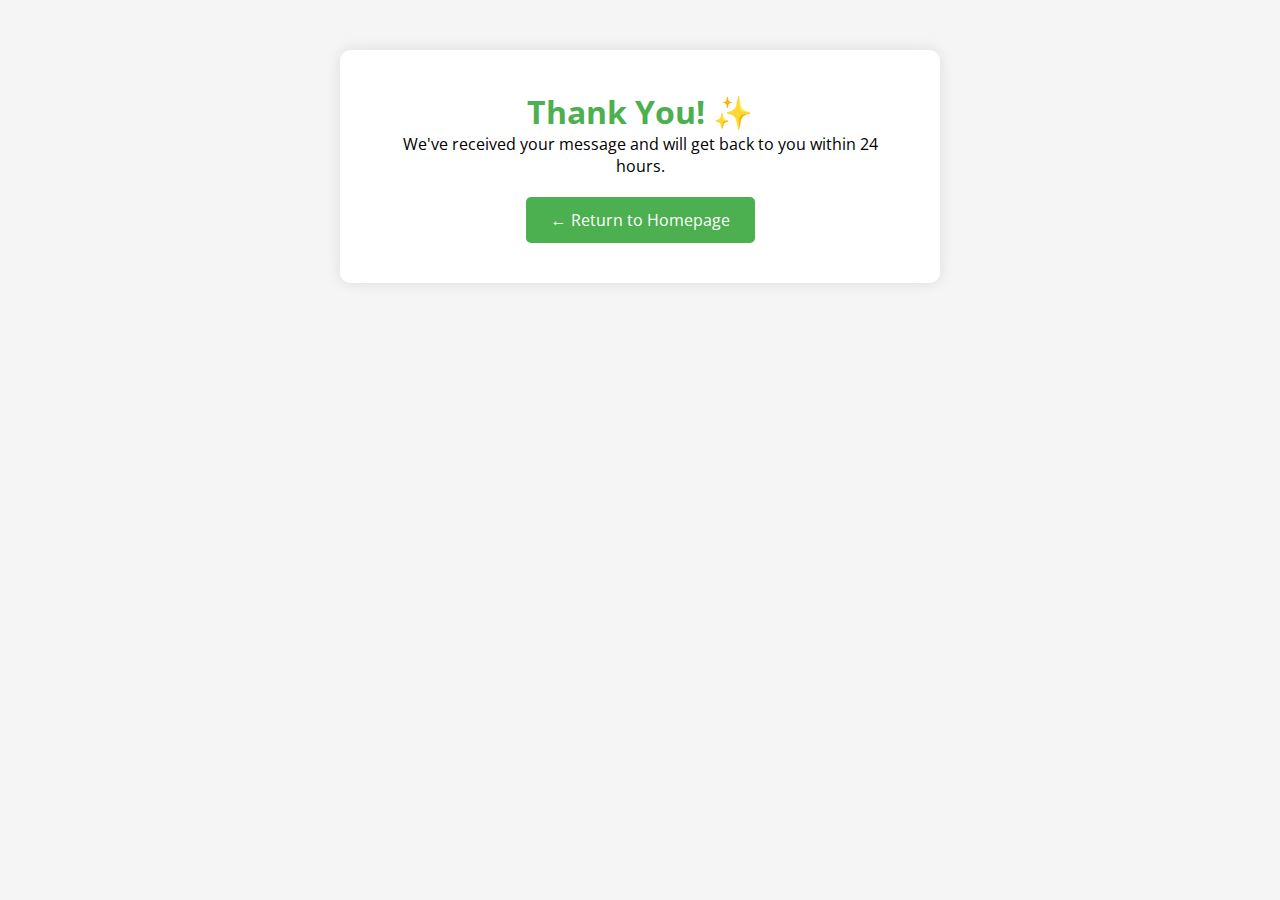
<file: thank-you.html>
<!DOCTYPE html>
<html lang="en">
  <head>
    <meta charset="UTF-8" />
    <meta name="viewport" content="width=device-width, initial-scale=1.0" />
    <meta http-equiv="X-UA-Compatible" content="ie=edge" />
    <link rel="stylesheet" href="styles.css" />
    <style>
      @import url("https://fonts.googleapis.com/css2?family=Bebas+Neue&family=Comfortaa:wght@300..700&family=Handlee&family=Kanit:ital,wght@0,100;0,200;0,300;0,400;0,500;0,600;0,700;0,800;0,900;1,100;1,200;1,300;1,400;1,500;1,600;1,700;1,800;1,900&family=Open+Sans:ital,wght@0,300..800;1,300..800&family=Outfit:wght@100..900&family=Rubik:ital,wght@0,300..900;1,300..900&display=swap");
    </style>

    <title>Thank You!</title>
    <style>
      body {
        font-family: "Comfortaa", sans-serif;
        background: #f5f5f5;
        text-align: center;
        padding: 50px 20px;
      }

      .thank-you-container {
        background: white;
        max-width: 600px;
        margin: 0 auto;
        padding: 40px;
        border-radius: 10px;
        box-shadow: 0 0 15px rgba(0, 0, 0, 0.1);
      }

      .thank-you-container h1 {
        color: #4caf50;
      }

      .btn-return {
        display: inline-block;
        margin-top: 20px;
        padding: 12px 25px;
        background: #4caf50;
        color: white;
        text-decoration: none;
        border-radius: 5px;
        transition: background 0.3s;
      }
      .btn-return:hover {
        background: #45a049;
      }
    </style>
  </head>
  <body>
    <div class="thank-you-container">
      <h1>Thank You! ✨</h1>
      <p>
        We've received your message and will get back to you within 24 hours.
      </p>
      <a href="index.html" class="btn-return">← Return to Homepage</a>
    </div>
  </body>
</html>
</file>
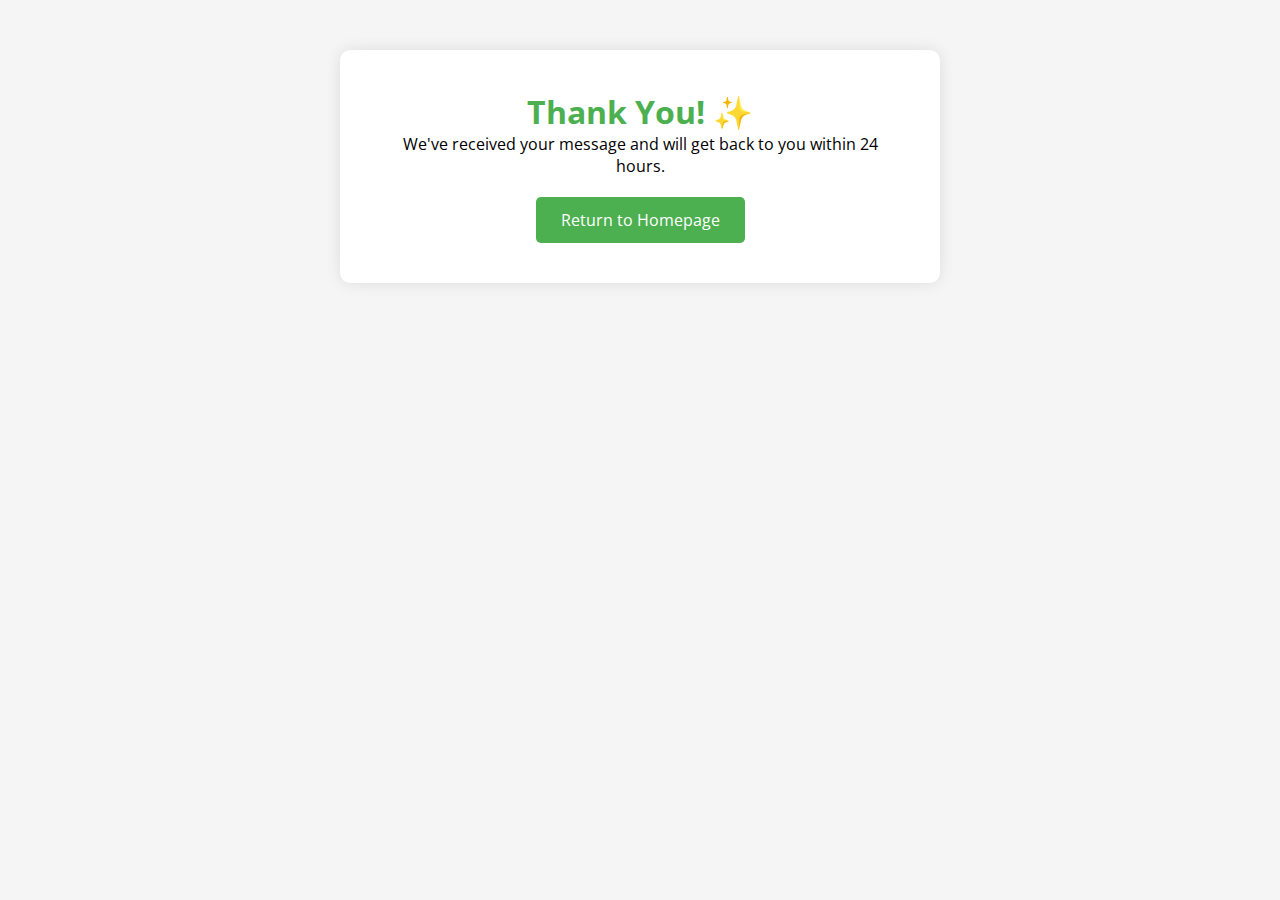
<file: thank-you.html.html>
<!DOCTYPE html>
<html lang="en">
  <head>
    <meta charset="UTF-8" />
    <meta name="viewport" content="width=device-width, initial-scale=1.0" />
    <meta http-equiv="X-UA-Compatible" content="ie=edge" />
    <link rel="stylesheet" href="styles.css" />
    <style>
      @import url("https://fonts.googleapis.com/css2?family=Bebas+Neue&family=Comfortaa:wght@300..700&family=Handlee&family=Kanit:ital,wght@0,100;0,200;0,300;0,400;0,500;0,600;0,700;0,800;0,900;1,100;1,200;1,300;1,400;1,500;1,600;1,700;1,800;1,900&family=Open+Sans:ital,wght@0,300..800;1,300..800&family=Outfit:wght@100..900&family=Rubik:ital,wght@0,300..900;1,300..900&display=swap");
    </style>

    <title>Thank You!</title>
    <style>
      body {
        font-family: "Comfortaa", sans-serif;
        background: #f5f5f5;
        text-align: center;
        padding: 50px 20px;
      }

      .thank-you-container {
        background: white;
        max-width: 600px;
        margin: 0 auto;
        padding: 40px;
        border-radius: 10px;
        box-shadow: 0 0 15px rgba(0, 0, 0, 0.1);
      }

      .thank-you-container h1 {
        color: #4caf50;
      }

      .btn-return {
        display: inline-block;
        margin-top: 20px;
        padding: 12px 25px;
        background: #4caf50;
        color: white;
        text-decoration: none;
        border-radius: 5px;
        transition: background 0.3s;
      }
      .btn-return:hover {
        background: #45a049;
      }
    </style>
  </head>
  <body>
    <div class="thank-you-container">
      <h1>Thank You! ✨</h1>
      <p>
        We've received your message and will get back to you within 24 hours.
      </p>
      <a href="index.html" class="btn-return">Return to Homepage</a>
    </div>
  </body>
</html>
</file>
<file: styles.css>
* {
  margin: 0;
  padding: 0;
  box-sizing: border-box;
  font-family: "Open Sans", sans-serif;
}

body {
  font-family: "Open Sans", sans-serif;
}

.comfortaa {
  font-family: "Comfortaa", sans-serif;
  font-optical-sizing: auto;
  font-weight: weight;
  font-style: normal;
}

.open-sans {
  font-family: "Open Sans", sans-serif;
  font-optical-sizing: auto;
  font-weight: weight;
  font-style: normal;
}

/* Header styles */

.logo-donate-section {
  display: flex;
  justify-content: space-between;
  align-items: center;
  padding: 10px 20px;
  background-color: #fff; /* Light background color */
}

.logo-donate-section a img {
  width: 200px; /* Increase the width of the logo */
  height: auto; /* Maintain aspect ratio */
  margin-bottom: 10px; /* Add spacing below the logo */
}

.donate {
  font-family: "Open Sans", sans-serif;
  font-size: 18px;
  font-weight: bold;
  color: #fbfcfd;
  letter-spacing: 1px;
  cursor: pointer;
  transition: color 0.3s ease, transform 0.3s ease, box-shadow 0.3s ease;
  padding: 10px 20px;
  margin-right: 20px;
  background-color: #2bb358; /* Add a background color for contrast */
  border-radius: 5px; /* Rounded corners */
  box-shadow: 0 4px 6px rgba(0, 0, 0, 0.1); /* Subtle box shadow */
}

.donate:hover {
  color: blue; /* Darker blue on hover */
  transform: scale(1.1); /* Slight zoom effect */
  box-shadow: 0 6px 10px rgba(0, 0, 0, 0.2); /* Enhanced shadow on hover */
}

.donate span {
  font-family: "comfortaa", sans-serif;
  font-size: 20px;
  font-weight: 800;
}

.donate:hover {
  background-color: orange; /* Darker blue on hover */
  transform: scale(1.1); /* Slight zoom effect */
}

/*banner section*/

.banner-section {
  width: 100%;
  height: 90vh; /* Slightly taller for better visibility */
  max-height: 800px; /* More space for larger screens */
  min-height: 400px; /* Better minimum for mobile */
  overflow: hidden;
  position: relative;
  background-color: #fff; /* Neutral background */
  box-sizing: border-box;
}

.image-slider {
  position: relative;
  width: 100%;
  height: 100%;
}

.image-slider img {
  position: absolute;
  top: 0;
  left: 0;
  width: 100%;
  height: 100%;
  object-fit: scale-down;
  object-position: center center;
  opacity: 0;
  transform: scale(1); /* Subtle zoom effect */
  transition: all 1.5s cubic-bezier(0.25, 0.1, 0.25, 1); /* Smooth easing */
  filter: brightness(0.95); /* Slightly muted when not active */
}

/* Enhanced animation with smooth fade and zoom */
@keyframes professionalSlide {
  0% {
    opacity: 0;
    transform: scale(1);
  }
  5% {
    opacity: 1;
    transform: scale(1);
  }
  20% {
    opacity: 1;
    transform: scale(1);
  }
  25% {
    opacity: 0;
    transform: scale(1.01);
  }
  100% {
    opacity: 0;
    transform: scale(1.1);
  }
}

/* Individual image timing for 6 images (30s total cycle) */
.image-slider img:nth-child(1) {
  animation: professionalSlide 30s infinite;
}
.image-slider img:nth-child(2) {
  animation: professionalSlide 30s infinite 5s;
}
.image-slider img:nth-child(3) {
  animation: professionalSlide 30s infinite 10s;
}
.image-slider img:nth-child(4) {
  animation: professionalSlide 30s infinite 15s;
}
.image-slider img:nth-child(5) {
  animation: professionalSlide 30s infinite 20s;
}
.image-slider img:nth-child(6) {
  animation: professionalSlide 30s infinite 25s;
}

/* Responsive adjustments */
@media (max-width: 1200px) {
  .banner-section {
    height: 150vh;
    max-height: 700px;
  }
}

@media (max-width: 992px) {
  .banner-section {
    height: 100vh;
    max-height: 600px;
  }
}

@media (max-width: 768px) {
  /* Logo & Donate Section */
  .logo-donate-section {
    flex-direction: column;
    padding: 15px 10px;
    align-items: center;
  }

  .logo-donate-section a img {
    width: clamp(120px, 50vw, 180px); /* Fluid logo sizing */
    margin-bottom: 15px;
  }

  .donate {
    font-size: clamp(14px, 4vw, 18px); /* Fluid font sizing */
    padding: 10px 10px;
    margin: 0;
    width: 50%; /* Better button sizing */
    text-align: center;
  }

  /* Banner Section */
  .banner-section {
    height: 70vh;
    max-height: 500px;
    min-height: 300px;
  }

  .image-slider img {
    object-fit: cover; /* Better mobile display */
    object-position: center center;
  }

  /* Animation Adjustments for Mobile */
  @keyframes professionalSlide {
    0% {
      opacity: 0;
      transform: scale(1);
    }
    5% {
      opacity: 1;
      transform: scale(1);
    }
    20% {
      opacity: 1;
      transform: scale(1);
    }
    25% {
      opacity: 0;
      transform: scale(1.01);
    }
    100% {
      opacity: 0;
      transform: scale(1);
    }
  }

  /* Slider Timing Adjustments */
  .image-slider img:nth-child(1) {
    animation: professionalSlide 24s infinite;
  }
  .image-slider img:nth-child(2) {
    animation: professionalSlide 24s infinite 4s;
  }
  .image-slider img:nth-child(3) {
    animation: professionalSlide 24s infinite 8s;
  }
  /* Slider Timing Adjustments */
  .image-slider img:nth-child(1) {
    animation: professionalSlide 24s infinite;
  }
  .image-slider img:nth-child(2) {
    animation: professionalSlide 24s infinite 4s;
  }
  .image-slider img:nth-child(3) {
    animation: professionalSlide 24s infinite 8s;
  }
}

/* Alternative: Use different images for mobile */
@media (max-width: 768px) {
  .image-slider img.mobile-version {
    display: block;
  }
  .image-slider img.desktop-version {
    display: none;
  }
}

@media (max-width: 576px) {
  .banner-section {
    height: 100vh;
    min-height: 300px;
  }

  .image-slider img {
    object-position: top left;
  }

  .image-slider img:nth-child(1) {
    object-position: 20% center; /* Adjust for important content */
  }
  .image-slider img:nth-child(2) {
    object-position: right top;
  }

  @keyframes professionalSlide {
    0% {
      opacity: 0;
      transform: scale(1.03);
    }
    5% {
      opacity: 1;
      transform: scale(1);
    }
    20% {
      opacity: 1;
      transform: scale(1);
    }
    25% {
      opacity: 0;
      transform: scale(1.01);
    }
  }
}

@media (max-width: 540px) {
  .banner-section {
    height: 90vh;
    min-height: 200px;
  }
}

@media (max-width: 480px) {
  @media (max-width: 768px) {
    .logo-donate-section a img {
      width: 120px; /* Slightly smaller width for medium screens */
    }
  }

  .donate {
    font-size: 16px; /* Adjust donate button font size */
    padding: 8px 16px; /* Adjust padding */
  }
}

@media (max-width: 480px) {
  .logo-donate-section a img {
    width: clamp(100px, 45vw, 150px);
  }

  .donate {
    padding: 8px 16px;
    width: 50%;
  }
  .banner-section {
    height: 60vh;
    min-height: 250px;
  }
}

/* Extra Small Screens (344px and below) */
@media (max-width: 344px) {
  .logo-donate-section {
    padding: 10px 8px;
  }

  .logo-donate-section a img {
    width: 90px;
  }

  .donate {
    font-size: 13px;
    padding: 6px 12px;
  }

  .banner-section {
    height: 55vh;
    min-height: 200px;
  }
}

/* Mission-vision-forms Section*/

.mission-forms-section {
  display: flex; /* Use flexbox to align items side by side */
  justify-content: space-between; /* Add space between the mission-vision and container */
  align-items: flex-start; /* Align items at the top */
  gap: 20px; /* Add spacing between the sections */
  padding: 20px; /* Add padding around the section */
  flex-wrap: wrap; /* Allow wrapping on smaller screens */
  width: 100%;
  box-sizing: border-box;
}

.mission-vision {
  flex: 1; /* Allow the mission section to take equal space */
  padding: 20px; /* Add padding inside the mission section */
  background-color: #ffffff; /* White background for the mission section */
  border-radius: 8px; /* Add rounded corners */
  box-shadow: 0 4px 8px rgba(0, 0, 0, 0.1); /* Subtle shadow for depth */
  font-family: "Open Sans", sans-serif; /* Use a clean font */
  color: #333; /* Neutral text color */
}

.mission-vision h5 {
  color: #24994a;
}

.mission-vision h2 {
  font-family: "Open Sans", sans-serif; /* Use a clean font */
  font-size: 20px; /* Adjust font size for headings */
  font-weight: bold; /* Make headings bold */
  margin-bottom: 10px; /* Add spacing below headings */
  color: orange; /* Add a distinct color for the headings */
}

.mission-vision p {
  font-family: "comfortaa", sans-serif; /* Use a different font for emphasis */
  font-size: 12px; /* Adjust font size for paragraphs */
  line-height: 1.6; /* Improve readability */
  margin-bottom: 15px; /* Add spacing below paragraphs */
}

.container {
  flex: 1; /* Allow the container to take equal space */
  padding: 20px; /* Add padding inside the container */
  background-color: #ffffff; /* White background for the form container */
  border-radius: 8px; /* Add rounded corners */
  box-shadow: 0 4px 8px rgba(0, 0, 0, 0.1); /* Subtle shadow for depth */
}

.collapsible-section {
  margin-bottom: 20px;
}

.title-container {
  display: flex;
  justify-content: space-between;
  align-items: center;
  min-height: 46px; /* Slightly reduced height */
  width: 320px; /* Increased fixed width */
  padding: 0 24px; /* Balanced horizontal padding */
  background-color: orange;
  color: white;
  border-radius: 5px;
  cursor: pointer;
  transition: all 0.3s ease;
  box-sizing: border-box;
}

.title-container:hover {
  background-color: green;
}

.title-container .title {
  font-family: "Open Sans", sans-serif;
  margin-top: 8px; /* Fine-tuned alignment */
  font-size: 1.2rem;
  color: #fff;
  display: flex;
  align-items: center;
  height: 100%;
  padding-top: 2px; /* Micro-adjustment for perfect alignment */
}

.toggle-icon {
  font-size: 1.2rem;
  display: flex;
  align-items: center;
  height: 100%;
  transition: transform 0.3s ease;
  padding-top: 1px; /* Fine-tuned alignment */
}

.toggle-icon.rotated {
  transform: rotate(180deg);
}

.collapsible-form {
  overflow: hidden;
  max-height: 0;
  transition: max-height 0.3s ease, opacity 0.3s ease, padding 0.3s ease;
  background-color: #f9f9f9;
  border-radius: 0 0 5px 5px;
}

.collapsible-form.active {
  max-height: 500px; /* Adjust based on your form's height */
  opacity: 1;
  padding: 20px;
}

.collapsible-form.expanded {
  max-height: 1000px;
  transition: max-height 0.3s ease;
}

.form-group {
  margin-bottom: 15px;
}

label {
  display: block;
  margin-bottom: 5px;
  font-weight: bold;
}

input,
textarea {
  width: 100%;
  padding: 10px;
  border: 1px solid #ddd;
  border-radius: 4px;
  box-sizing: border-box;
}

button {
  background-color: green;
  color: white;
  border: none;
  padding: 10px 15px;
  border-radius: 4px;
  cursor: pointer;
  font-size: 1rem;
}

button:hover {
  background-color: orange;
}

/* Message Styling */
#message {
  display: none;
  padding: 12px;
  margin: 15px 0;
  border-radius: 4px;
  font-size: 0.9rem;
  text-align: center;
}

/* Loading state for button */
#submit-button[disabled] {
  background-color: #cccccc;
  cursor: not-allowed;
  opacity: 0.7;
}

/* Responsive Media Queries */
@media (max-width: 1024px) {
  .mission-forms-section {
    flex-direction: column;
    gap: 30px;
    padding: 15px;
  }

  .mission-vision,
  .container {
    flex: none;
    width: 100%;
    padding: 15px;
  }

  .mission-vision h2 {
    font-size: 18px;
  }

  .mission-vision p {
    font-size: 15px;
    line-height: 1.5;
  }

  .title-container {
    padding: 12px;
  }

  .title {
    font-size: 1.1rem;
  }
}

@media (max-width: 768px) {
  .parthers-sponsers-blogs {
    flex-direction: column;
    gap: 40px;
    padding: 30px 15px;
  }

  .collapsible-form.active {
    max-height: 600px;
    padding: 15px;
  }

  .form-group {
    margin-bottom: 12px;
  }

  input,
  textarea {
    padding: 8px;
  }
}

@media (max-width: 480px) {
  .mission-forms-section {
    padding: 10px;
    gap: 20px;
  }

  .mission-vision h2 {
    font-size: 16px;
    margin-bottom: 8px;
  }

  .mission-vision p {
    font-size: 14px;
    margin-bottom: 12px;
  }

  .title-container {
    padding: 10px;
  }

  .title {
    font-size: 1rem;
  }

  .toggle-icon {
    font-size: 20px;
  }

  button {
    padding: 8px 12px;
    font-size: 0.9rem;
  }

  /* Adjust partner/sponsor/blogger sections */
  .logo-grid {
    grid-template-columns: repeat(2, 1fr);
    gap: 15px;
  }

  .image-container h4 {
    font-size: 0.9rem;
    padding: 6px 12px;
  }
}

/* Minimum width protection for text */
@media (max-width: 360px) {
  .mission-vision p,
  .collapsible-form {
    word-break: keep-all;
    hyphens: auto;
  }

  .logo-grid {
    grid-template-columns: 1fr;
  }
}

/* Accessibility: Minimum font sizes */
@media (max-width: 320px) {
  body {
    font-size: 14px;
  }

  .mission-vision h2 {
    font-size: 15px;
  }

  .mission-vision p {
    font-size: 13px;
  }
}

/* Partners Section Styling */

/* .parthers-sponsers-blogs {
  display: flex;
  justify-content: space-between;
  gap: 30px;
  padding: 40px 20px;
  max-width: 1200px;
  margin: 0 auto;
  position: relative;
} */

/* Vertical separator between columns */
/* .parthers-sponsers-blogs > div:not(:first-child)::after {
  content: "";
  position: absolute;
  top: 0;
  bottom: 0;
  width: 1px;
  background: linear-gradient(
    to bottom,
    rgba(0, 0, 0, 0) 0%,
    rgba(0, 0, 0, 0.2) 50%,
    rgba(0, 0, 0, 0) 100%
  );
} */

/* .partners-logo,
.sponsers-logo,
.blogs-logo {
  flex: 1;
  padding: 0 20px;
  position: relative;
  display: flex;
  flex-direction: column;
} */
/* 
.parthers-sponsers-blogs h4 {
  text-align: center;
  margin-bottom: 20px;
  color: #333;
  font-size: 1.3rem;
  font-weight: 600;
  font-family: "open-sans", sans-serif;
  letter-spacing: 1px;
  order: -1; 
} */

/* .logo-grid {
  display: grid;
  grid-template-columns: repeat(4, 1fr);
  gap: 20px;
  align-items: center;
}

.parthers-sponsers-blogs img {
  width: 100%;
  max-width: 120px;
  height: auto;
  object-fit: contain;
  filter: grayscale(30%);
  transition: all 0.3s ease;
  margin: 0 auto;
}

.parthers-sponsers-blogs img:hover {
  filter: grayscale(0%);
  transform: scale(1.05);
} */

/* Responsive adjustments */
@media (max-width: 900px) {
  .parthers-sponsers-blogs {
    flex-direction: column;
    gap: 40px;
  }

  .parthers-sponsers-blogs > div::after {
    content: none;
  }

  .parthers-sponsers-blogs > div {
    padding-top: 30px;
    border-top: 1px dashed rgba(0, 0, 0, 0.1);
    position: relative;
  }

  .parthers-sponsers-blogs > div:first-child {
    padding-bottom: 30px;
  }
}

@media (max-width: 600px) {
  .logo-grid {
    grid-template-columns: repeat(2, 1fr);
  }

  .parthers-sponsers-blogs > div {
    padding-top: 20px; /* Adjust for smaller screens */
  }
}

/* Contact Section Styling */

.row {
  width: 100%; /* Take full width of the screen */
  display: flex; /* Use flexbox to align items side by side */
  justify-content: space-between; /* Add space between the columns */
  align-items: flex-start; /* Align items at the top */
  gap: 20px; /* Add spacing between the columns */
  padding: 20px; /* Add padding around the row */
  background-color: #f9f9f9; /* Light background for the row */
  border-radius: 8px; /* Rounded corners */
}

/* Contact Column */
.contact-col {
  flex: 1; /* Make both columns take equal space */
  padding: 20px; /* Add padding inside each column */
  background-color: #ffffff; /* White background for the columns */
  border-radius: 8px; /* Rounded corners */
  box-shadow: 0 4px 8px rgba(0, 0, 0, 0.1); /* Subtle box shadow */
  font-family: "Open Sans", sans-serif; /* Use a clean font */
  color: #333; /* Neutral text color */
}

/* Icons in Contact Column */
.contact-col i {
  font-size: 24px;
  color: #2bb358;
  margin-right: 10px;
}

/* Headings in Contact Column */
.contact-col h5 {
  font-size: 12px; /* Adjust font size for headings */
  font-family: "Open Sans", sans-serif; /* Use a clean font */
  font-weight: 500; /* Make headings bold */
  margin-bottom: 10px; /* Add spacing below headings */
}

/* Paragraphs in Contact Column */
.contact-col p {
  font-size: 14px; /* Adjust font size for paragraphs */
  line-height: 1.6; /* Improve readability */
  margin-bottom: 15px; /* Add spacing below paragraphs */
}

/* Form Styling */
.contact-col form {
  display: flex;
  flex-direction: column; /* Stack form elements vertically */
  gap: 15px; /* Add spacing between form elements */
}

.contact-col form input,
.contact-col form textarea {
  width: 100%; /* Full width for inputs and textarea */
  padding: 10px; /* Add padding inside inputs */
  font-size: 16px; /* Adjust font size */
  border: 1px solid #ccc; /* Add a light border */
  border-radius: 4px; /* Rounded corners */
  box-shadow: 0 2px 4px rgba(0, 0, 0, 0.1); /* Subtle box shadow */
  transition: box-shadow 0.3s ease, border-color 0.3s ease; /* Smooth focus effect */
}

.contact-col form input:focus,
.contact-col form textarea:focus {
  border-color: #2bb358; /* Green border on focus */
  box-shadow: 0 4px 8px rgba(0, 0, 0, 0.2); /* Enhanced shadow on focus */
  outline: none; /* Remove default outline */
}

/* Submit Button */
.contact-col form button {
  width: 45%; /* Full width for the button */
  padding: 12px 20px;
  font-size: 16px;
  font-weight: bold;
  color: #fff;
  background-color: #2bb358; /* Green background */
  border: none;
  border-radius: 4px;
  cursor: pointer;
  transition: background-color 0.3s ease, transform 0.2s ease;
}

.contact-col form button:hover {
  background-color: #24994a; /* Darker green on hover */
  transform: scale(1.05); /* Slight zoom effect on hover */
}

/* Default styles (for larger screens) */
.row {
  width: 100%;
  display: flex;
  justify-content: space-between;
  align-items: flex-start;
  gap: 20px;
  padding: 20px;
  background-color: #f9f9f9;
  border-radius: 8px;
}

.contact-col {
  flex: 1;
  padding: 20px;
  background-color: #ffffff;
  border-radius: 8px;
  box-shadow: 0 4px 8px rgba(0, 0, 0, 0.1);
}

/* Responsive adjustments  for the contact*/
@media (max-width: 992px) {
  /* Start adjusting for tablets */
  .row {
    padding: 15px;
    gap: 15px;
  }

  .contact-col {
    padding: 15px;
  }

  .contact-col form button {
    width: 50%;
  }
}

@media (max-width: 768px) {
  /* Switch to single column layout for smaller tablets */
  .row {
    flex-direction: column;
    gap: 20px;
  }

  .contact-col {
    width: 100%;
  }

  .contact-col form button {
    width: 60%;
  }
}

@media (max-width: 576px) {
  /* Mobile phone optimizations */
  .row {
    padding: 10px;
    gap: 15px;
  }

  .contact-col {
    padding: 15px;
    box-shadow: 0 2px 4px rgba(0, 0, 0, 0.1);
  }

  .contact-col i {
    font-size: 20px;
  }

  .contact-col h5 {
    font-size: 14px;
  }

  .contact-col p {
    font-size: 13px;
    line-height: 1.5;
  }

  .contact-col form input,
  .contact-col form textarea {
    padding: 8px;
    font-size: 14px;
  }

  .contact-col form button {
    width: 100%;
    padding: 10px;
    font-size: 14px;
  }
}

/* Extra small devices (phones, 400px and down) */
@media (max-width: 400px) {
  .contact-col {
    padding: 12px;
  }

  .contact-col i {
    font-size: 18px;
    margin-right: 8px;
  }

  .contact-col form {
    gap: 12px;
  }
}

/* Footer styles */

footer {
  background-color: #fff; /* Change to your preferred background color */
  color: #333; /* Change to your preferred text color */
  width: 100%;
  min-height: 300px; /* Adjust height as needed */
  display: flex;
  flex-direction: column;
  justify-content: space-between;
}

.container-footer {
  width: 100%;
  max-width: 1200px; /* Adjust max-width as needed */
  margin: 0 auto;
  padding: 30px 20px;
}

.row-footer {
  display: flex;
  flex-wrap: wrap;
  justify-content: space-between;
  gap: 20px; /* Adds space between columns */
}

.square {
  flex: 1;
  min-width: 280px; /* Prevents columns from getting too narrow */
  padding: 15px;
  box-sizing: border-box;
}

.sqaure .about {
  min-width: 320px;
  flex: 1.2;
}

.brand {
  /* Add styles for your brand/logo here */
  margin-bottom: 15px;
}

/* .about img {
  max-width: 200px; 
  height: auto;
} */

.heading {
  font-size: 1.2rem;
  font-weight: bold;
  margin-bottom: 15px;
  color: #222; /* Heading color */
}

.I-list.social-icons {
  width: 100%;
  display: block; /* Change from flex to block */
}

.I-list.social-icons .heading {
  width: 100%;
  margin-bottom: 15px;
  position: relative;
}

.I-list.social-icons ul {
  display: flex;
  flex-direction: row; /* Explicit horizontal layout */
  flex-wrap: nowrap; /* Prevent line breaks */
  justify-content: flex-start; /* Align left */
  align-items: center; /* Vertical center */
  gap: 15px; /* Space between icons */
  padding: 0;
  margin: 0;
  list-style: none;
  overflow: visible; /* Ensure no clipping */
}

.I-list.social-icons li {
  display: inline-block; /* Fallback for older browsers */
  margin: 0;
  padding: 0;
  white-space: nowrap; /* Prevent text wrapping */
}

.I-list.social-icons .fa {
  font-size: 1.8rem;
  color: #555;
  min-width: 30px; /* Prevent size fluctuations */
  text-align: center;
  transition: all 0.3s ease;
}

.square {
  overflow: hidden;
}

.contact {
  list-style: none;
  padding: 0;
  margin: 0;
}

.l-list li,
.contact li {
  margin-bottom: 10px;
}

.l-list li i {
  font-size: 1.5rem;
  margin-right: 10px;
  color: #e77098;
}

.contact li {
  display: flex;
  align-items: flex-start;
  line-height: 1.5;
}

.copy {
  position: fixed;
  bottom: 0; /* Align it to the bottom of the screen */
  left: 0;
  background-color: orange; /* Dark background for copyright */
  color: #fff;
  font-size: 1rem;
  font-family: "open-sans", sans-serif;
  font-weight: 400;
  display: flex;
  justify-content: space-between;
  padding: 15px 0;
  width: 100%;
  margin-top: auto; /* Pushes it to the bottom */
}

.copy .right {
  text-align: center;
  place-content: center;
  margin-right: 10px;
}

.copy span {
  font-size: 0.9rem;
  color: #e7e7e7e0;
  margin: auto;
  padding-top: 10px;
  font-family: "Open Sans", sans-serif;
  font-weight: faded;
  letter-spacing: 1px;
  text-align: center;
}

@media (max-width: 768px) {
  .I-list.social-icons ul {
    justify-content: center; /* Center on mobile if needed */
    overflow-x: auto; /* Enable horizontal scroll if space is tight */
    -webkit-overflow-scrolling: touch;
    padding-bottom: 5px; /* Space for scrollbar */
  }
}

/* Responsive adjustments */

@media (max-width: 1024px) {
  .container-footer {
    padding: 35px 20px;
  }

  .row-footer {
    gap: 25px;
  }

  .square {
    min-width: 220px;
    padding: 15px;
  }

  .I-list .heading {
    font-size: 1.25rem;
  }
}

@media (max-width: 768px) {
  .row-footer {
    flex-direction: column;
    gap: 30px;
  }

  .square {
    min-width: 100%;
    text-align: center;
    padding: 0 0 25px 0;
    border-bottom: 1px solid rgba(0, 0, 0, 0.1);
  }

  .square:last-child {
    border-bottom: none;
    padding-bottom: 0;
  }

  .I-list {
    align-items: center;
  }

  .I-list .heading {
    text-align: center;
  }

  .I-list .heading::after {
    left: 50%;
    transform: translateX(-50%);
  }

  .I-list ul {
    display: flex;
    flex-direction: column;
    align-items: center;
  }

  .I-list li {
    text-align: center;
  }

  .fa-phone {
    transform: translateX(2px); /* Optical alignment tweak */
  }

  .contact {
    margin-bottom: 10px;
  }

  .contact li span {
    display: flex;
    flex-direction: column;
    align-items: center;
    gap: 5px;
    margin-top: 5px;
  }
  .fa-phone + span {
    line-height: 1.6;
    letter-spacing: 0.5px;
  }

  .copy {
    margin-top: 20px;
  }
}

@media (max-width: 480px) {
  .container-footer {
    padding: 30px 15px;
  }

  .I-list .heading {
    font-size: 1.2rem;
    margin-bottom: 15px;
  }

  .I-list li {
    margin-bottom: 10px;
  }

  .I-list a {
    font-size: 0.95rem;
  }

  .contact {
    margin-bottom: 20px;
    padding-top: 12px;
  }

  .copy {
    margin-top: 25px;
    padding: 10px 0;
    font-size: 0.9rem;
  }
}

/* GOTOPBUTTON */

.gotopbtn {
  position: fixed;
  width: 50px;
  border-radius: 50%;
  height: 50px;
  background: #f19e9e;
  bottom: 40px;
  right: 20px;

  text-decoration: none;
  text-align: center;
  line-height: 50px;
  font-size: 18px;
  color: #fff;
}

@media (max-width: 768px) {
  .gotopbtn {
    width: 44px;
    height: 44px;
    line-height: 44px;
    font-size: 16px;
    bottom: 30px;
    right: 15px;
  }
}

@media (max-width: 480px) {
  .gotopbtn {
    width: 40px;
    height: 40px;
    line-height: 40px;
    font-size: 15px;
    bottom: 25px;
    right: 15px;
  }
}

@media (max-width: 360px) {
  .gotopbtn {
    width: 36px;
    height: 36px;
    line-height: 36px;
    font-size: 14px;
    bottom: 20px;
    right: 20px;
  }
}

@media (max-width: 768px) {
  body {
    padding-bottom: 80px; /* Adds space at bottom to prevent content hiding */
  }
}

@media (max-width: 480px) {
  body {
    padding-bottom: 80px; /* Adds space at bottom to prevent content hiding */
  }
}

@media (min-width: 360px) {
  body {
    padding-bottom: 80px; /* Adds space at bottom to prevent content hiding */
  }
}
</file>
